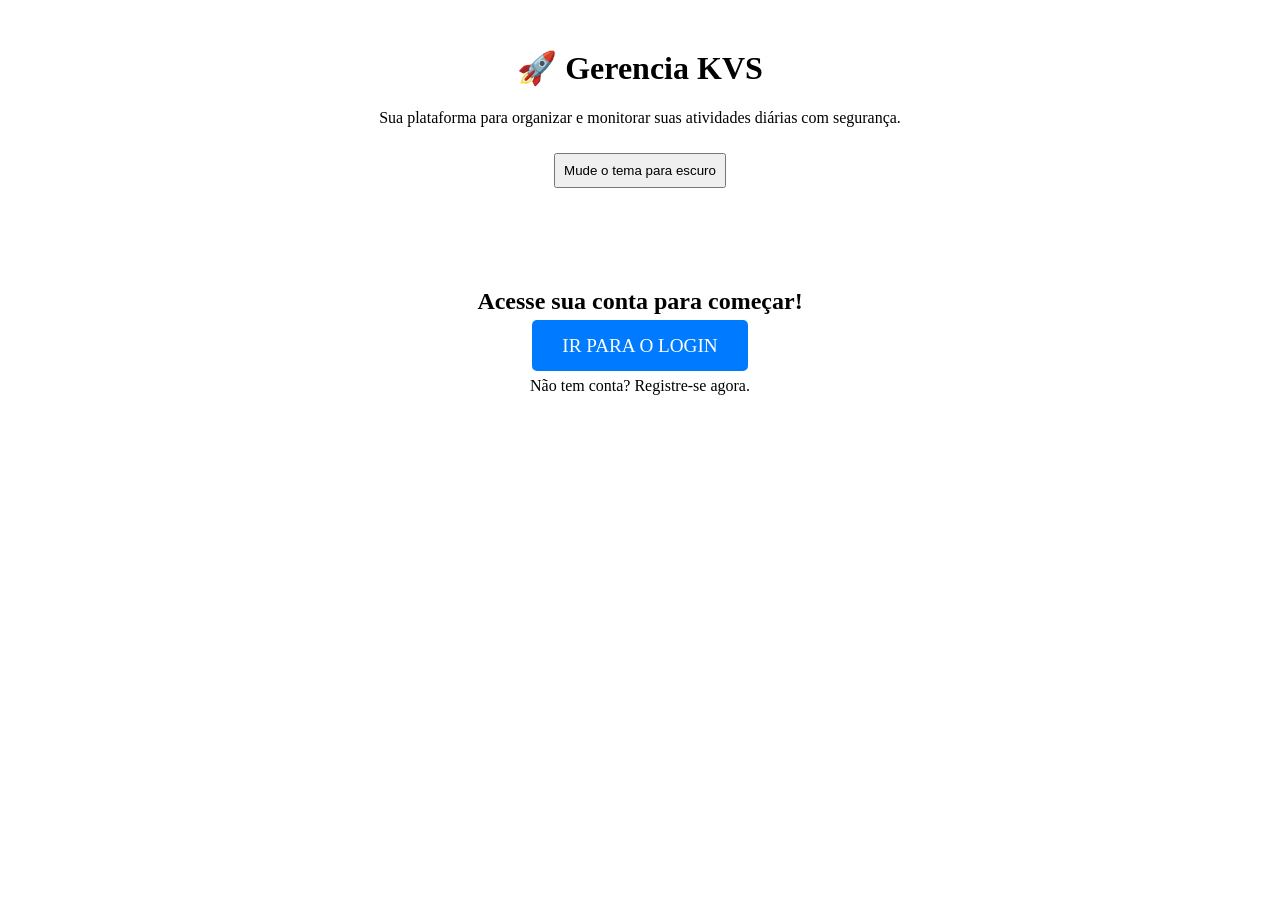
<file: src/main/resources/templates/index.html>
<!DOCTYPE html>
<html lang="pt-br" xmlns:th="http://www.thymeleaf.org">
<head>
    <meta charset="UTF-8">
    <title>Gerencia KVS</title>
    <link rel="stylesheet" th:href="@{/css/theme.css}" /> 
</head>
<body>
    <header style="text-align: center; padding: 20px;">
        <h1>🚀 Gerencia KVS</h1>
        <p>Sua plataforma para organizar e monitorar suas atividades diárias com segurança.</p>
        
        <button id="theme-toggle" style="margin: 10px; padding: 8px; cursor: pointer;">Mude o tema para escuro</button>
    </header>

    <main style="text-align: center; padding: 50px;">
        <h2>Acesse sua conta para começar!</h2>
        
        <a th:href="@{/auth/login}" style="padding: 15px 30px; background-color: #007bff; color: white; text-decoration: none; border-radius: 5px; font-size: 1.2em;">
            IR PARA O LOGIN
        </a>
        
        <p style="margin-top: 20px;">Não tem conta? <a th:href="@{/auth/register}">Registre-se agora</a>.</p>
    </main>
    
    <script th:src="@{/js/theme-switcher.js}"></script>
</body>
</html>
</file>
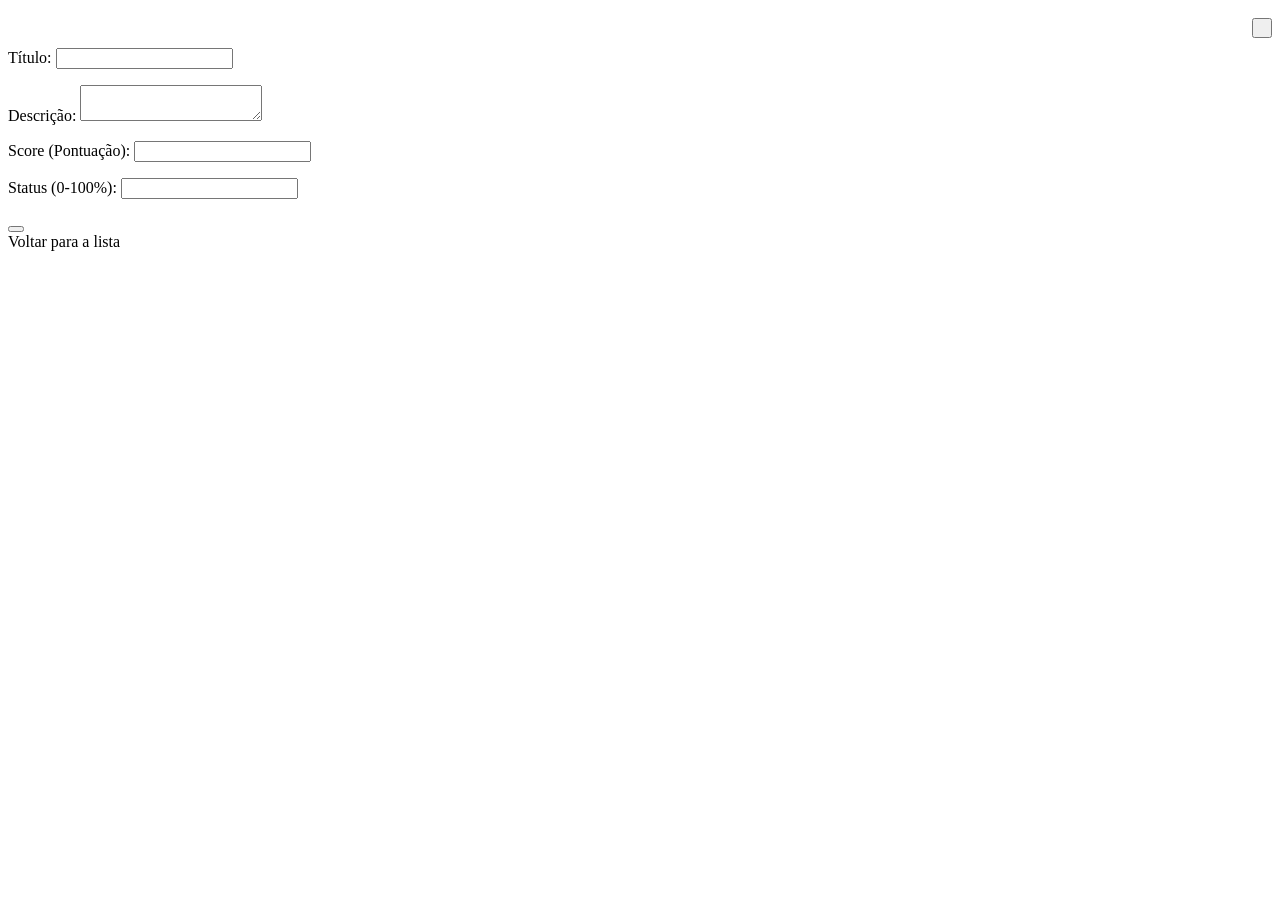
<file: src/main/resources/templates/form.html>
<!DOCTYPE html>
<html lang="pt-br" xmlns:th="http://www.thymeleaf.org">
<head>
    <meta charset="UTF-8">
    <title>Cadastro/Edição de Tarefa</title>
    <link rel="stylesheet" th:href="@{/css/theme.css}" /> 
</head>
<body>
    <header style="display: flex; justify-content: space-between; align-items: center;">
        <h2 th:text="${task.id == null} ? 'Nova Tarefa' : 'Editar Tarefa'"></h2>
        <button id="theme-toggle" style="padding: 8px; cursor: pointer;"></button>
    </header>
    
    <form th:action="@{/tasks}" th:object="${task}" method="post">
        
        <input type="hidden" th:field="*{id}">
        
        <div>
            <label>Título:</label>
            <input type="text" th:field="*{title}" required>
            <p th:if="${#fields.hasErrors('title')}" th:errors="*{title}" style="color: red;"></p>
        </div>

        <div>
            <label>Descrição:</label>
            <textarea th:field="*{description}" required></textarea>
            <p th:if="${#fields.hasErrors('description')}" th:errors="*{description}" style="color: red;"></p>
        </div>
        
        <div>
            <label>Score (Pontuação):</label>
            <input type="number" th:field="*{score}">
            <p th:if="${#fields.hasErrors('score')}" th:errors="*{score}" style="color: red;"></p>
        </div>

        <div>
            <label>Status (0-100%):</label>
            <input type="number" th:field="*{status}">
            <p th:if="${#fields.hasErrors('status')}" th:errors="*{status}" style="color: red;"></p>
        </div>
        
        <button type="submit" th:text="${task.id == null} ? 'Criar Tarefa' : 'Salvar Alterações'"></button>
    </form>

    <a th:href="@{/tasks}">Voltar para a lista</a>
    
    <script th:src="@{/js/theme-switcher.js}"></script>
</body>
</html>
</file>
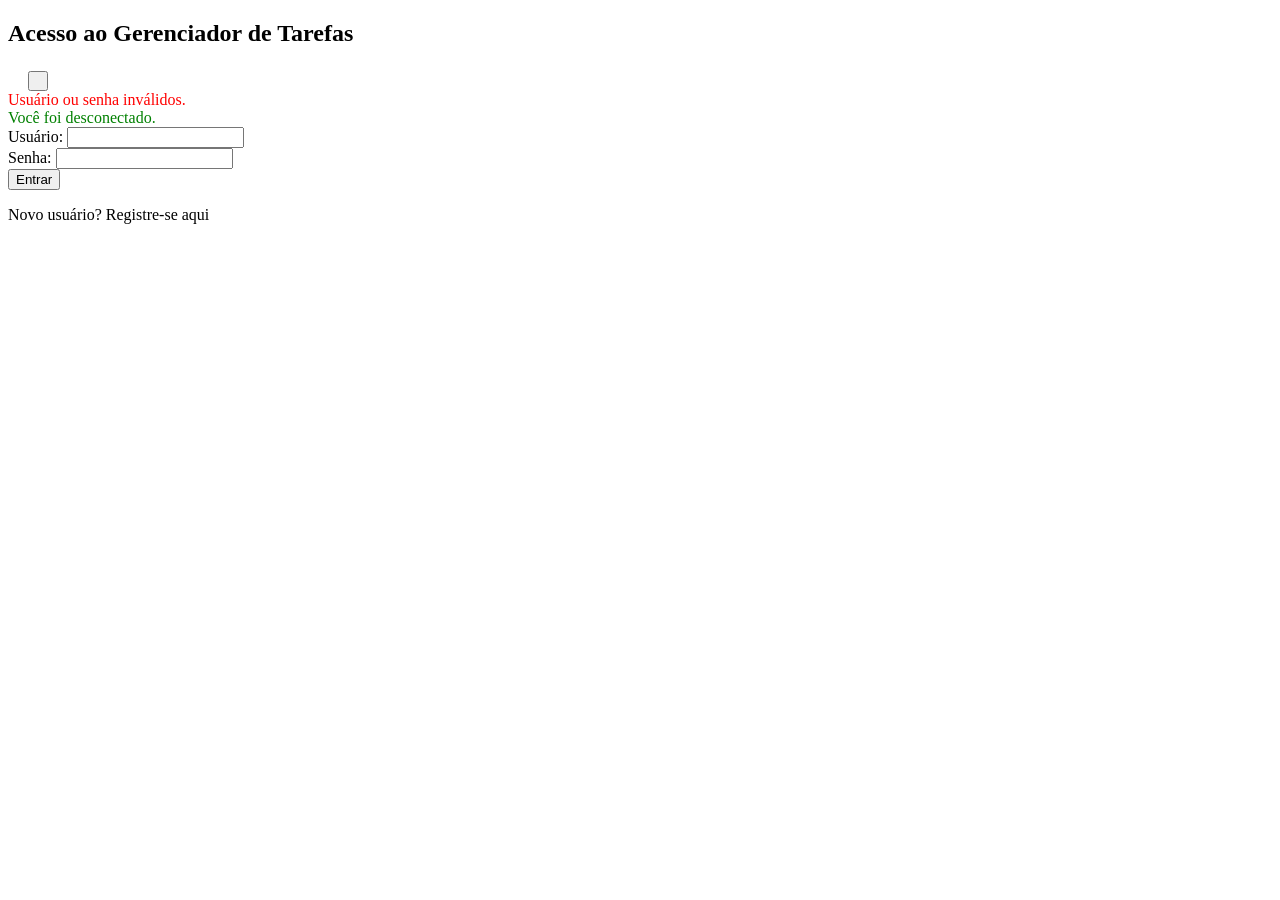
<file: src/main/resources/templates/login.html>
<!DOCTYPE html>
<html lang="pt-br" xmlns:th="http://www.thymeleaf.org">
<head>
    <meta charset="UTF-8">
    <title>Login de Acesso</title>
    <link rel="stylesheet" th:href="@{/css/theme.css}" /> 
</head>
<body>
    <header>
        <h2>Acesso ao Gerenciador de Tarefas</h2>
        <button id="theme-toggle" style="margin-left: 20px; padding: 8px; cursor: pointer;">
            </button>
    </header>
    
    <div th:if="${param.error}" style="color: red;">
        Usuário ou senha inválidos.
    </div>
    <div th:if="${param.logout}" style="color: green;">
        Você foi desconectado.
    </div>

    <form method="POST" th:action="@{/login}">
        <div>
            <label for="username">Usuário:</label>
            <input type="text" id="username" name="username" required>
        </div>
        <div>
            <label for="password">Senha:</label>
            <input type="password" id="password" name="password" required>
        </div>
        <button th:href="@{/tasks}" type="submit">Entrar</button>
    </form>

    <p>Novo usuário? <a th:href="@{/auth/register}">Registre-se aqui</a></p>
    
    <script th:src="@{/js/theme-switcher.js}"></script>
</body>
</html>
</file>
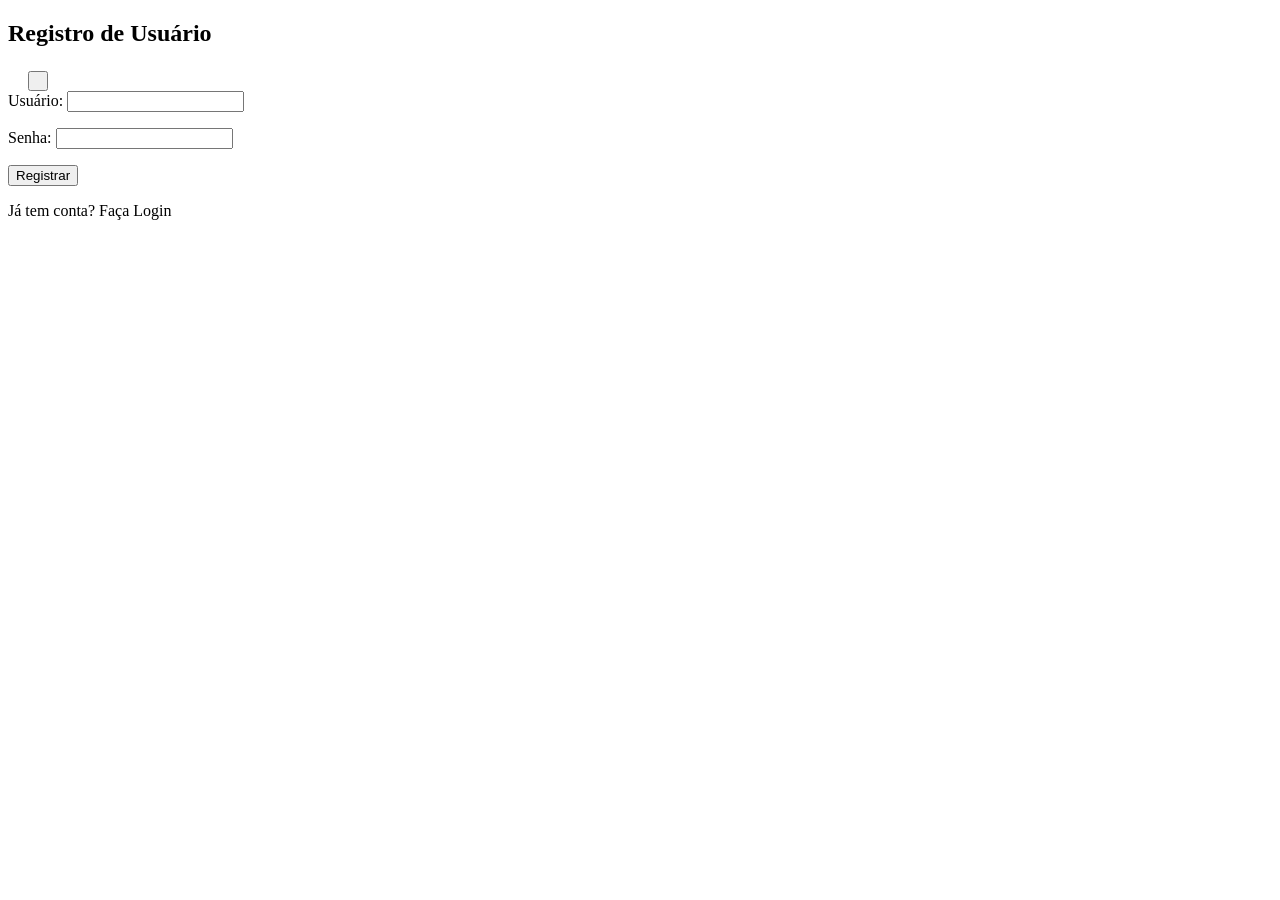
<file: src/main/resources/templates/register_form.html>
<!DOCTYPE html>
<html lang="pt-br" xmlns:th="http://www.thymeleaf.org">
<head>
    <meta charset="UTF-8">
    <title>Registro de Novo Usuário</title>
    <link rel="stylesheet" th:href="@{/css/theme.css}" />
</head>
<body>
    <header>
        <h2>Registro de Usuário</h2>
        <button id="theme-toggle" style="margin-left: 20px; padding: 8px; cursor: pointer;">
            </button>
    </header>

    <form th:action="@{/auth/register}" th:object="${user}" method="post">
        
        <div>
            <label for="username">Usuário:</label>
            <input type="text" id="username" th:field="*{username}" required>
            <p th:if="${#fields.hasErrors('username')}" th:errors="*{username}" style="color: red;"></p>
        </div>

        <div>
            <label for="password">Senha:</label>
            <input type="password" id="password" th:field="*{password}" required>
            <p th:if="${#fields.hasErrors('password')}" th:errors="*{password}" style="color: red;"></p>
        </div>

        <button type="submit">Registrar</button>
    </form>

    <p>Já tem conta? <a th:href="@{/login}">Faça Login</a></p>

    <script th:src="@{/js/theme-switcher.js}"></script>
</body>
</html>
</file>
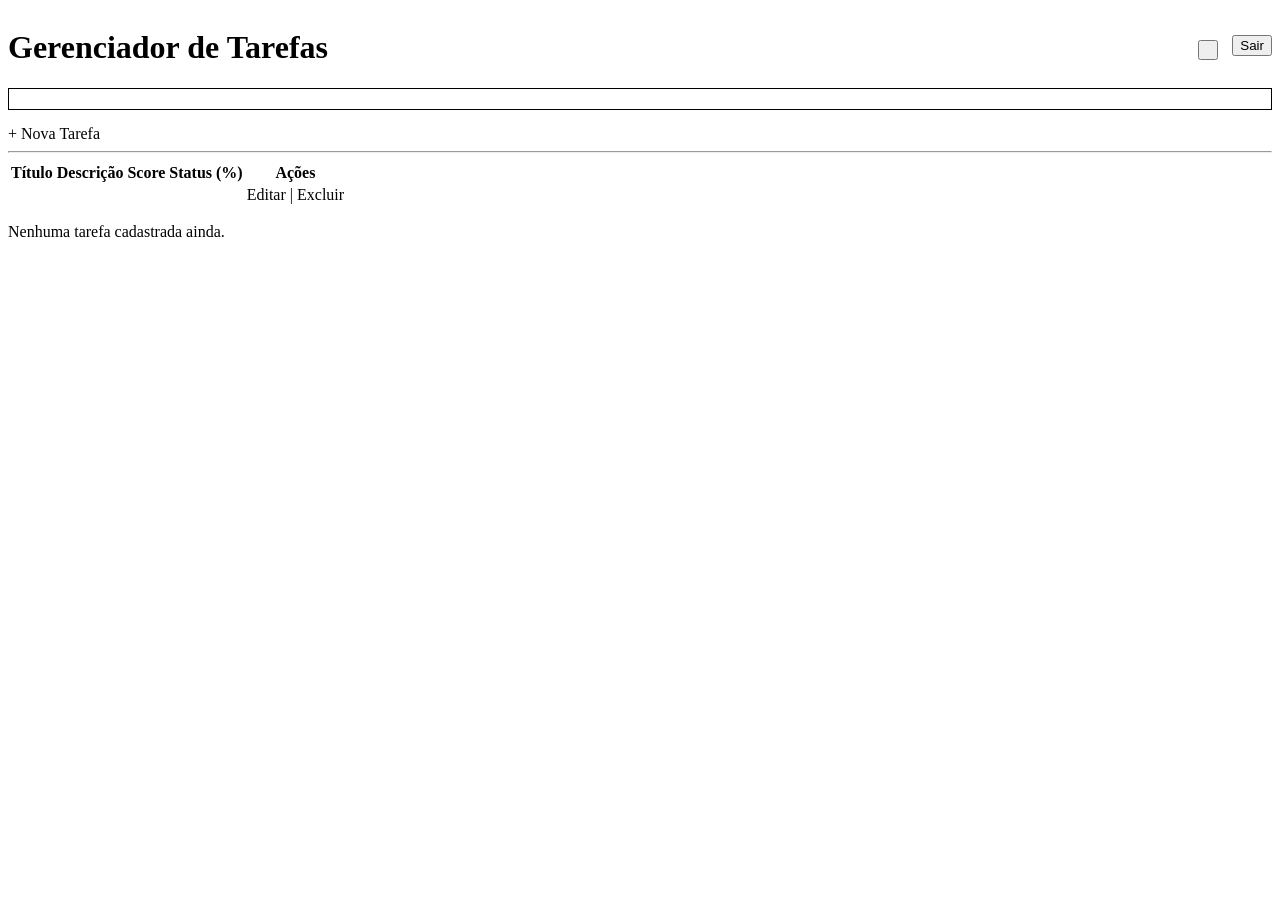
<file: src/main/resources/templates/tasks.html>
<!DOCTYPE html>
<html lang="pt-br" xmlns:th="http://www.thymeleaf.org">
<head>
    <meta charset="UTF-8">
    <title>Minhas Tarefas</title>
    <link rel="stylesheet" th:href="@{/css/theme.css}" /> 
</head>
<body>
    <header style="display: flex; justify-content: space-between; align-items: center;">
        <h1>Gerenciador de Tarefas</h1>
        <div>
            <button id="theme-toggle" style="margin-right: 10px; padding: 8px; cursor: pointer;">
                </button>
            <form th:action="@{/logout}" method="post" style="display: inline;">
                <button type="submit">Sair</button>
            </form>
        </div>
    </header>

    <div th:if="${message}" style="border: 1px solid; padding: 10px; margin-bottom: 15px;">
        <span th:text="${message}"></span>
    </div>

    <a th:href="@{/tasks/form}">+ Nova Tarefa</a>

    <hr>
    
    <table>
        <thead>
            <tr>
                <th>Título</th>
                <th>Descrição</th>
                <th>Score</th>
                <th>Status (%)</th>
                <th>Ações</th>
            </tr>
        </thead>
        <tbody>
            <tr th:each="task : ${tasks}">
                <td th:text="${task.title}"></td>
                <td th:text="${task.description}"></td>
                <td th:text="${task.score}"></td>
                <td th:text="${task.status}"></td>
                <td>
                    <a th:href="@{/tasks/edit/{id}(id=${task.id})}">Editar</a> 
                    | 
                    <a th:href="@{/tasks/delete/{id}(id=${task.id})}" onclick="return confirm('Tem certeza?');">Excluir</a>
                </td>
            </tr>
        </tbody>
    </table>

    <p th:if="${tasks.isEmpty()}">Nenhuma tarefa cadastrada ainda.</p>

    <script th:src="@{/js/theme-switcher.js}"></script>
</body>
</html>
</file>
